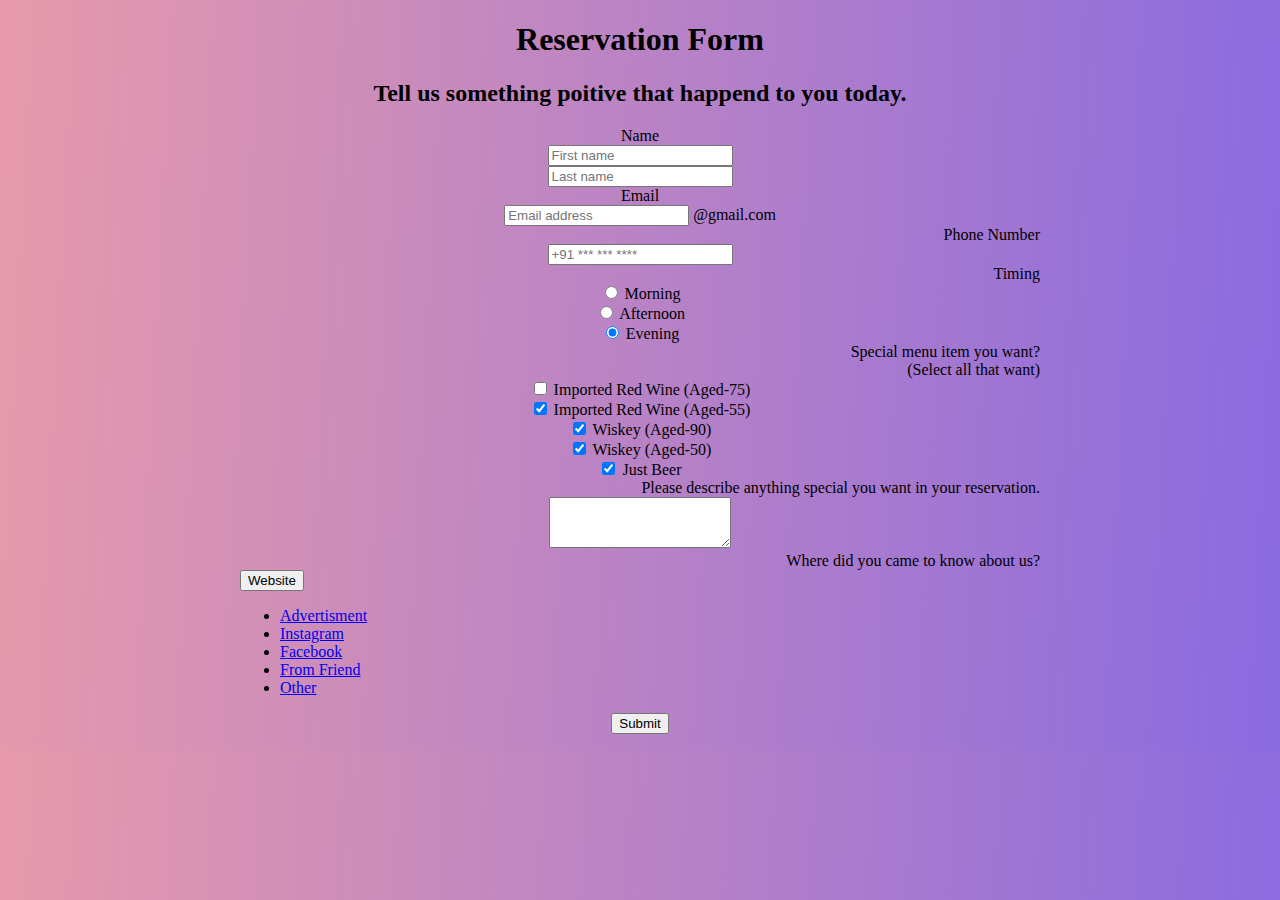
<file: form/index.html>
<!DOCTYPE html>
<html lang="en">

<head>
  <meta charset="UTF-8">
  <meta http-equiv="X-UA-Compatible" content="IE=edge">
  <meta name="viewport" content="width=device-width, initial-scale=1.0">
  <title>Good Vibes Form</title>
  <link href="https://cdn.jsdelivr.net/npm/bootstrap@5.1.0/dist/css/bootstrap.min.css" rel="stylesheet"
    integrity="sha384-KyZXEAg3QhqLMpG8r+8fhAXLRk2vvoC2f3B09zVXn8CA5QIVfZOJ3BCsw2P0p/We" crossorigin="anonymous">
  <link rel="stylesheet" href="app.css">
</head>

<body>

  <h1 class="display-1 text-center py-4">Reservation Form</h1>

  <section class="container bg-white p-3 section">

    <h2 class="text-center">Tell us something poitive that happend to you today.</h2>

    <div class="row g-2 my-4">
      <div class="col-2 d-flex align-items-center">
        <label for="name">Name</label>
      </div>
      <div class="col-sm-5">
        <input type="text" class="form-control" placeholder="First name" aria-label="First name">
      </div>
      <div class="col-sm-5">
        <input type="text" class="form-control" placeholder="Last name" aria-label="Last name">
      </div>
    </div>

    <div class="row my-4">
      <div class="col-2 d-flex align-items-center">
        <label for="gmail">Email</label>
      </div>
      <div class="col-sm-10">
        <div class="input-group mb-3 my-2 content-">
          <input id="gamil" type="email" class="form-control" placeholder="Email address"
            aria-label="Recipient's username" aria-describedby="basic-addon2">
          <span class="input-group-text" id="basic-addon2">@gmail.com</span>
        </div>
      </div>
    </div>

    <div class="row py-2 my-4">
      <div class="col rightone my-2">
        <label for="number">Phone Number</label>
      </div>
      <div class="col">
        <input ids="number" type="text" class="form-control" placeholder="+91 *** *** ****" aria-label="number">
      </div>

    </div>

    <!-- <div class="row mx-4 my-4">
            
            <label for="customRange2" class="form-label">On a scale of 1-10, how good was it?</label>
            <input type="range" class="form-range " min="0" max="10" id="customRange2">
        </div> -->



    <div class="row py-2 my-4">
      <div class="col rightone">
        <label for="">Timing</label>
      </div>
      <div class="col">
        <div class="form-check">
          <input class="form-check-input" type="radio" name="flexRadioDefault" id="flexRadioDefault1">
          <label class="form-check-label" for="flexRadioDefault1">
            Morning
          </label>
        </div>
        <div class="form-check">
          <input class="form-check-input" type="radio" name="flexRadioDefault" id="flexRadioDefault2" checked>
          <label class="form-check-label" for="flexRadioDefault2">
            Afternoon
          </label>
        </div>
        <div class="form-check">
          <input class="form-check-input" type="radio" name="flexRadioDefault" id="flexRadioDefault2" checked>
          <label class="form-check-label" for="flexRadioDefault2">
            Evening
          </label>
        </div>
      </div>
    </div>

    <div class="row my-4">
      <div class="col-6 rightone">
        <label for="">
          Special menu item you want?
          <br>
          (Select all that want)
        </label>
      </div>
      <div class="col">
        <div class="form-check">
          <input class="form-check-input" type="checkbox" value="" id="flexCheckDefault">
          <label class="form-check-label" for="flexCheckDefault">
            Imported Red Wine (Aged-75)
          </label>
        </div>
        <div class="form-check">
          <input class="form-check-input" type="checkbox" value="" id="flexCheckChecked" checked>
          <label class="form-check-label" for="flexCheckChecked">
            Imported Red Wine (Aged-55)
          </label>
        </div>
        <div class="form-check">
          <input class="form-check-input" type="checkbox" value="" id="flexCheckChecked" checked>
          <label class="form-check-label" for="flexCheckChecked">
            Wiskey (Aged-90)
          </label>
        </div>
        <div class="form-check">
          <input class="form-check-input" type="checkbox" value="" id="flexCheckChecked" checked>
          <label class="form-check-label" for="flexCheckChecked">
            Wiskey (Aged-50)
          </label>
        </div>
        <div class="form-check">
          <input class="form-check-input" type="checkbox" value="" id="flexCheckChecked" checked>
          <label class="form-check-label" for="flexCheckChecked">
            Just Beer
          </label>
        </div>
      </div>
    </div>

    <div class="row my-4">
      <div class="col rightone">
        <label for="exampleFormControlTextarea1" class="form-label">Please describe anything special you want in your
          reservation.</label>
      </div>
      <div class="col">
        <div class="mb-3">
          <textarea class="form-control" id="exampleFormControlTextarea1" rows="3"></textarea>
        </div>
      </div>
    </div>

    <div class="row text-center mx-5 my-4 gx-3">
      <div class="col-6 rightone py-2">
        <label for="dropdownMenuButton1">Where did you came to know about us?</label>
      </div>
      <div class="col-6 leftone ">
        <div class="dropdown">
          <button class="btn btn dropdown-toggle" type="button" id="dropdownMenuButton1" data-bs-toggle="dropdown"
            aria-expanded="false">
            Website
          </button>
          <ul class="dropdown-menu" aria-labelledby="dropdownMenuButton1">
            <li><a class="dropdown-item" href="#">Advertisment</a></li>
            <li><a class="dropdown-item" href="#">Instagram</a></li>
            <li><a class="dropdown-item" href="#">Facebook</a></li>
            <li><a class="dropdown-item" href="#">From Friend</a></li>
            <li><a class="dropdown-item" href="#">Other</a></li>
          </ul>
        </div>
      </div>
    </div>

    <div class="d-grid gap-2 col-6 mx-auto">
      <button class="btn btn-secondary" type="button">Submit</button>
    </div>

  </section>




  <!-- javaScript from bootStrap -->
  <script src="https://cdn.jsdelivr.net/npm/@popperjs/core@2.9.3/dist/umd/popper.min.js"></script>
  <script src="https://cdn.jsdelivr.net/npm/bootstrap@5.1.0/dist/js/bootstrap.bundle.min.js"
    integrity="sha384-U1DAWAznBHeqEIlVSCgzq+c9gqGAJn5c/t99JyeKa9xxaYpSvHU5awsuZVVFIhvj"
    crossorigin="anonymous"></script>
  <!-- <script src="https://cdn.jsdelivr.net/npm/@popperjs/core@2.9.3/dist/umd/popper.min.js" integrity="sha384-eMNCOe7tC1doHpGoWe/6oMVemdAVTMs2xqW4mwXrXsW0L84Iytr2wi5v2QjrP/xp" crossorigin="anonymous"></script>
        <script src="https://cdn.jsdelivr.net/npm/bootstrap@5.1.0/dist/js/bootstrap.min.js" integrity="sha384-cn7l7gDp0eyniUwwAZgrzD06kc/tftFf19TOAs2zVinnD/C7E91j9yyk5//jjpt/" crossorigin="anonymous"></script> -->
</body>

</html>
</file>
<file: form/app.css>
body{
    
    background-image: linear-gradient(93deg, #d34a688e, #6e47d9ce), url("https://jolly-kalam-23776e.netlify.app/restaurantwebsite/assets/images/topography.svg");
    text-align: center;
}

.section{
    margin: auto;
    box-sizing: content-box;
    width: 800px;
    margin-bottom: 1em;
    border-radius: 1em;
}

.rightone{
    text-align: right;
    align-content: center;
}

.leftone{
    text-align: left;
}


@media (max-width: 833px) {
    .section{
        width: 70%;
    }
}

@media (max-width: 520px) {
    .section{
        width: 80%;
    }
}
</file>
